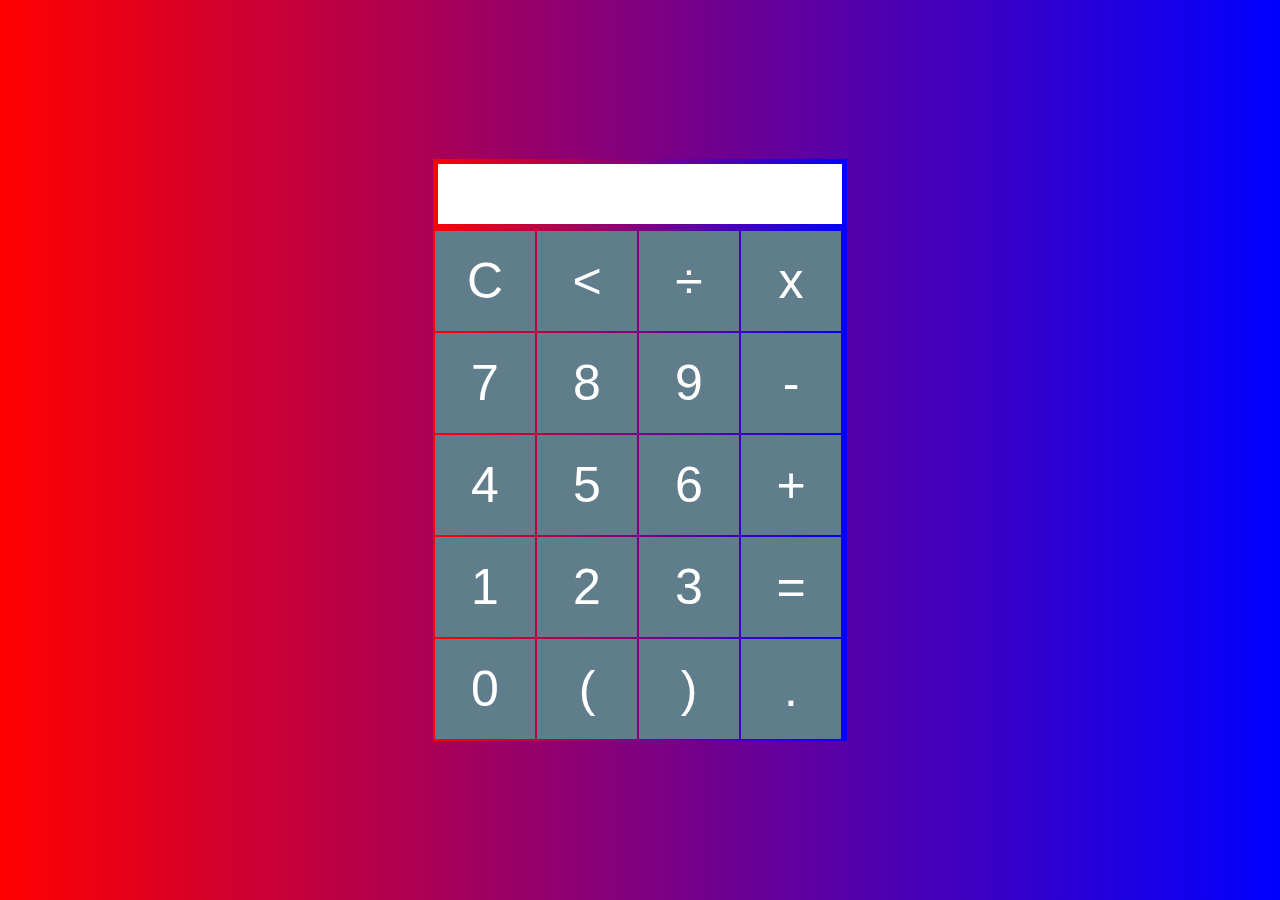
<file: index.html>
<!DOCTYPE html>
<html>
<head>
	<link rel="stylesheet" type="text/css" href="calcul.css">
	<title>Calculatrice</title>
	<script type="text/javascript" src="calcul.js"></script>
</head>
<body>
	<div class="main">
		<form name="form">
			<input class="textview" name="textview">
		</form>

		<table>
				<tr>
					<td><input type="button" class="button" name="C" value="C" onclick="clean()"></td>
					<td><input type="button" class="button" name="del" value="<" onclick="back()"></td>
					<td><input type="button" class="button" name="÷" value="÷" onclick="touche('/')"></td>
					<td><input type="button" class="button" name="x" value="x" onclick="touche('*')"></td>
				</tr>
				<tr>
					<td><input type="button" class="button" name="7" value="7" onclick="touche(7)"></td>
					<td><input type="button" class="button" name="8" value="8" onclick="touche(8)"></td>
					<td><input type="button" class="button" name="9" value="9" onclick="touche(9)"></td>
					<td><input type="button" class="button" name="-" value="-" onclick="touche('-')"></td>
				</tr>
				<tr>
					<td><input type="button" class="button" name="4" value="4" onclick="touche(4)"></td>
					<td><input type="button" class="button" name="5" value="5" onclick="touche(5)"></td>
					<td><input type="button" class="button" name="6" value="6" onclick="touche(6)"></td>
					<td><input type="button" class="button" name="+" value="+" onclick="touche('+')"></td>
				</tr>
				<tr>
					<td><input type="button" class="button" name="1" value="1" onclick="touche(1)"></td>
					<td><input type="button" class="button" name="2" value="2" onclick="touche(2)"></td>
					<td><input type="button" class="button" name="3" value="3" onclick="touche(3)"></td>
					<td><input type="button" class="button" name="=" value="=" onclick="calcul()"></td>
				</tr>
				<tr>
					<td><input type="button" class="button" name="0" value="0" onclick="touche(0)"></td>
					<td><input type="button" class="button" name="(" value="(" onclick="touche('(')"></td>
					<td><input type="button" class="button" name=")" value=")" onclick="touche(')')"></td>
					<td><input type="button" class="button" name="." value="." onclick="touche('.')"></td>
				</tr>
		</table>
	</div>
</body>
</html>
</file>
<file: calcul.css>
.button{
	width:100px;
	height:100px;
	font-size:50px;
	margin:-1px;
	cursor: pointer;
	background: #607d8b;
	border:none;
	color:white;
}
.main{
	position: absolute;
	top:50%;
	left:50%;
	transform: translateX(-50%) translateY(-50%);
}

*{	
	background: linear-gradient(to right, red, blue);
	
}

.textview{
	width:400px;
	margin:5px;
	font-size:50px;
	border:none;
	color: #607d8b;
	background: white;
}
</file>
